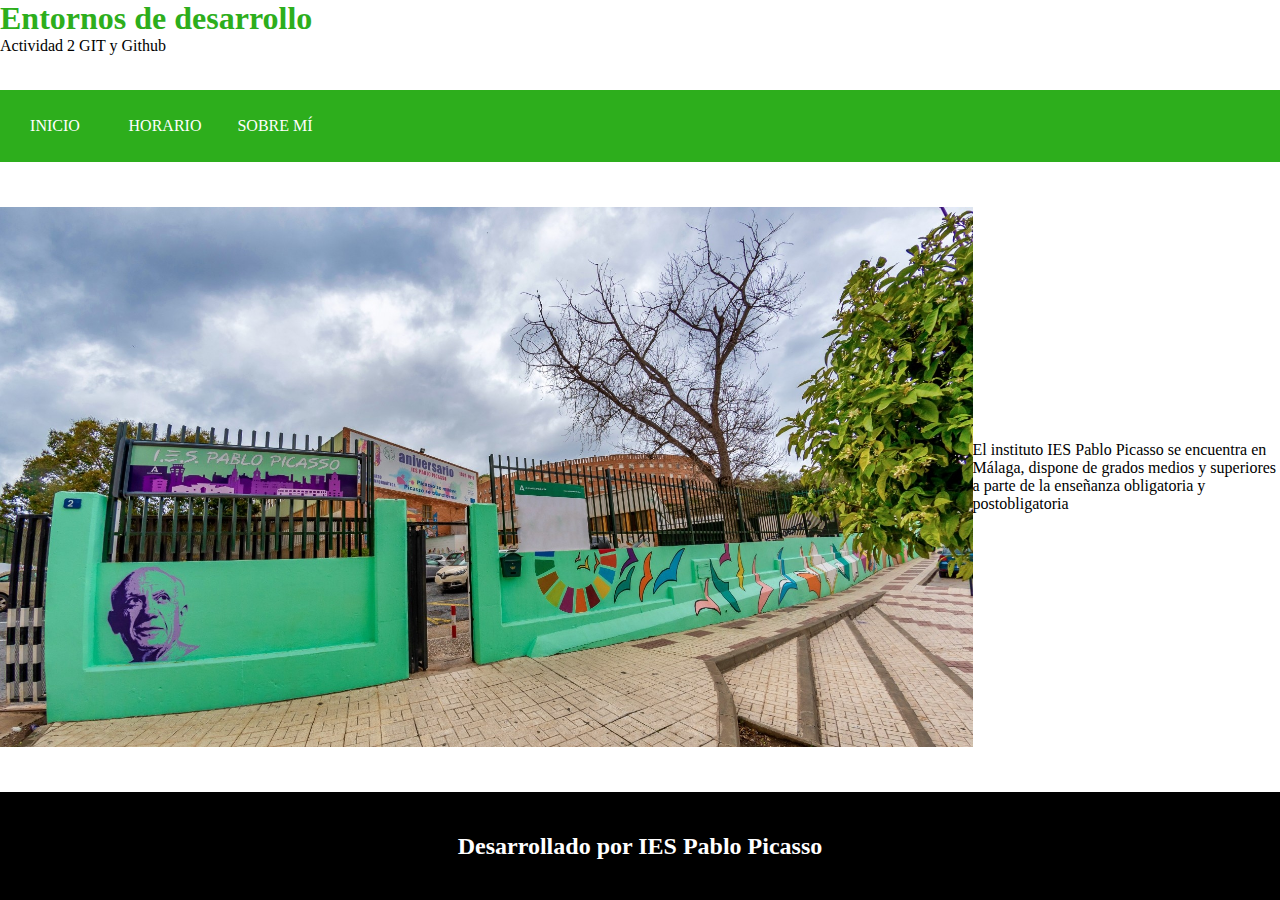
<file: index.html>
<!DOCTYPE html>
<html lang="es">
<head>
    <meta charset="UTF-8">
    <meta name="viewport" content="width=device-width, initial-scale=1.0">
    <title>Act2</title>
    <link rel="stylesheet" href="./styles/styles.css">
</head>

<body>
    <header>
        <h1>Entornos de desarrollo</h1>
        <p>Actividad 2 GIT y Github</p>
    </header>
    <nav>
        <a href="index.html">INICIO</a>
        <a href="horario.html">HORARIO</a>
        <a href="sobremi.html">SOBRE MÍ</a>
    </nav>
    <main>
        <img src="img/instituto.jpg" alt="Foto instituto">
        <p>El instituto IES Pablo Picasso se encuentra en Málaga, dispone de grados medios y superiores a parte de la enseñanza obligatoria y postobligatoria</p>
    </main>
    <footer>
        <h2>Desarrollado por IES Pablo Picasso</h2>
    </footer>
</body>
</html>
</file>
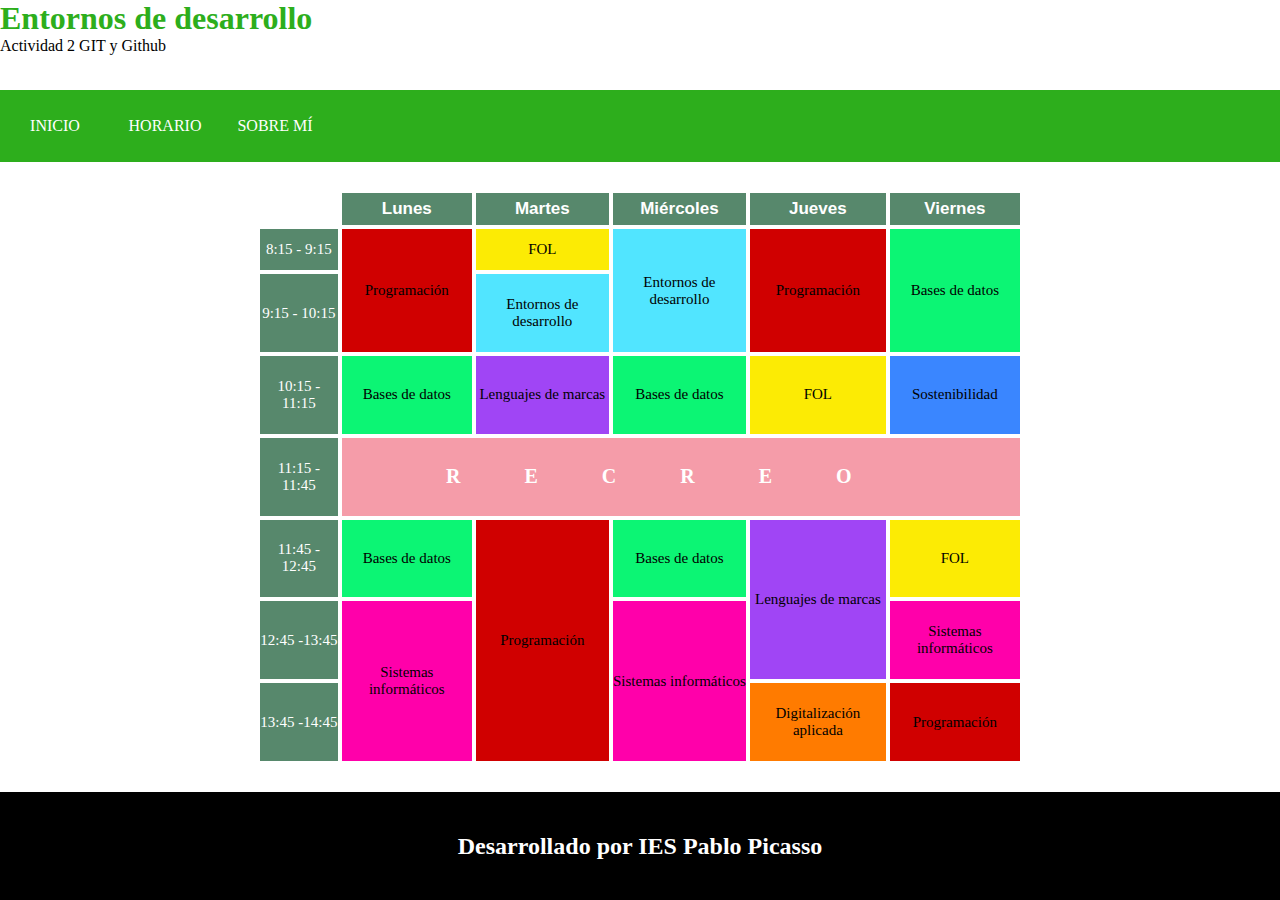
<file: horario.html>
<!DOCTYPE html>
<html lang="es">
<head>
    <meta charset="UTF-8">
    <meta name="viewport" content="width=device-width, initial-scale=1.0">
    <title>Horario</title>
    <link rel="stylesheet" href="./styles/horario.css">
</head>
<body>
    <header>
        <h1>Entornos de desarrollo</h1>
        <p>Actividad 2 GIT y Github</p>
    </header>
    <nav>
        <a href="index.html">INICIO</a>
        <a href="horario.html">HORARIO</a>
        <a href="sobremi.html">SOBRE MÍ</a>
    </nav>
    <main>
        <table>
            <thead>
                <tr> 
                    <th class="invisible"></th>
                    <th class="dia">Lunes</th>
                    <th class="dia">Martes</th>
                    <th class="dia">Miércoles</th>
                    <th class="dia">Jueves</th>
                    <th class="dia">Viernes</th>
                </tr>
            </thead>
            <tbody>
                <tr>
                    <td class="hora">8:15 - 9:15</td>
                    <td rowspan="2" class="programacion">Programación</td>
                    <td class="fol">FOL</td>
                    <td rowspan="2" class="entornosdedesarrollo">Entornos de desarrollo</td>
                    <td rowspan="2" class="programacion">Programación</td>
                    <td rowspan="2" class="basesdedatos">Bases de datos</td>
                </tr>
                <tr>
                    <td class="hora">9:15 - 10:15</td>
                    <td class="entornosdedesarrollo">Entornos de desarrollo</td>
                </tr>
                <tr>
                    <td class="hora">10:15 - 11:15</td>
                    <td class="basesdedatos">Bases de datos</td>
                    <td class="lenguajesdemarcas">Lenguajes de marcas</td>
                    <td class="basesdedatos">Bases de datos</td>
                    <td class="fol">FOL</td>
                    <td class="sostenibilidad">Sostenibilidad</td>
                </tr>
                <tr>
                    <td class="hora">11:15 - 11:45</td>
                    <td colspan="5" class="recreo">RECREO</td>
                </tr>
                <tr>
                    <td class="hora">11:45 - 12:45</td>
                    <td class="basesdedatos">Bases de datos</td>
                    <td rowspan="3" class="programacion">Programación</td>
                    <td class="basesdedatos">Bases de datos</td>
                    <td rowspan="2" class="lenguajesdemarcas">Lenguajes de marcas</td>
                    <td class="fol">FOL</td>
                </tr>
                <tr>
                    <td class="hora">12:45 -13:45</td>
                    <td rowspan="2" class="sistemasinformaticos">Sistemas informáticos</td>
                    <td rowspan="2" class="sistemasinformaticos">Sistemas informáticos</td>
                    <td class="sistemasinformaticos">Sistemas informáticos</td>
                </tr>
                <tr>
                    <td class="hora">13:45 -14:45</td>
                    <td class="digitalizacionaplicada">Digitalización aplicada</td>
                    <td class="programacion">Programación</td>
                </tr>
            </tbody>
        </table>    
    </main>
    <footer>
        <h2>Desarrollado por IES Pablo Picasso</h2>
    </footer>
</body>
</html>
</file>
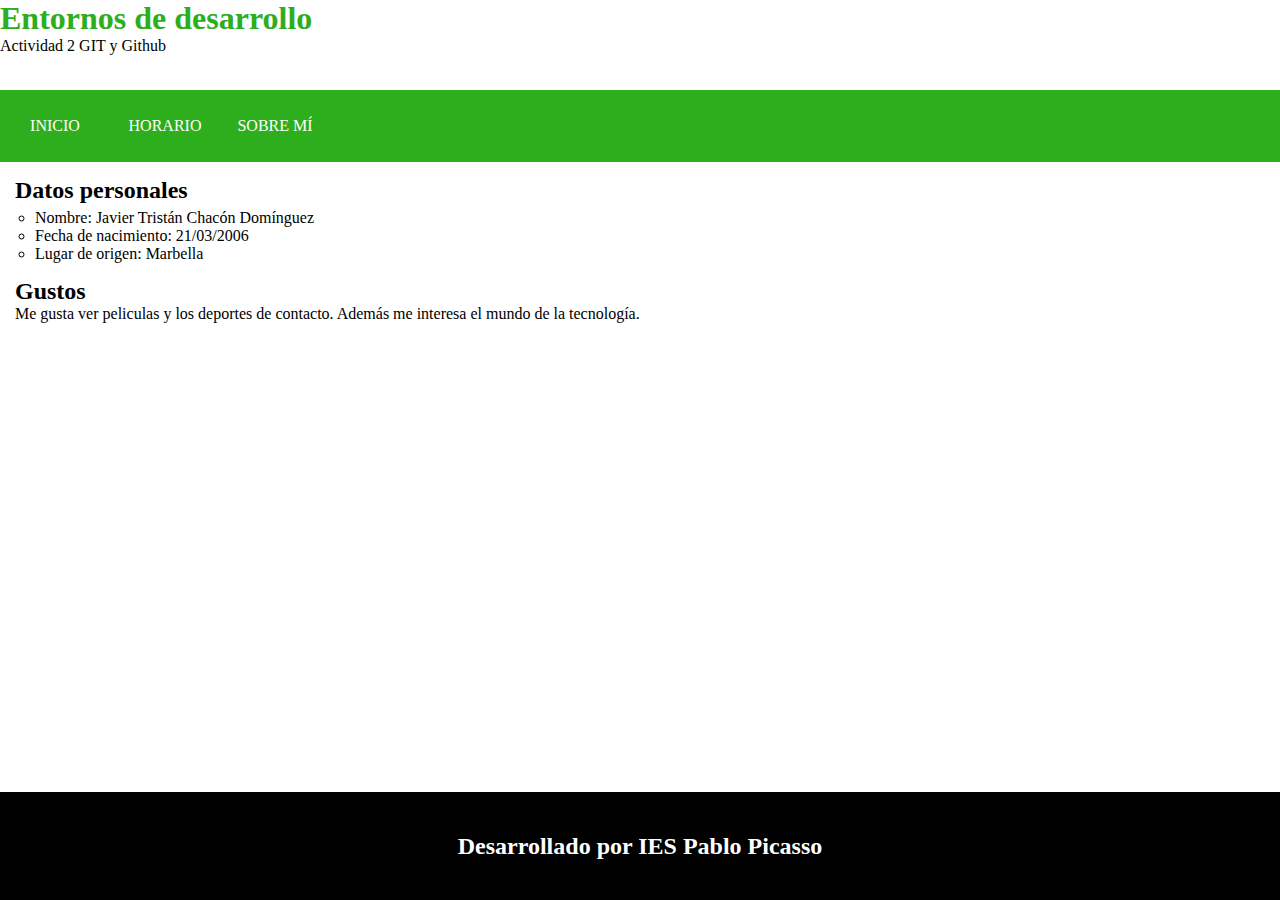
<file: sobremi.html>
<!DOCTYPE html>
<html lang="es">
<head>
    <meta charset="UTF-8">
    <meta name="viewport" content="width=device-width, initial-scale=1.0">
    <title>Inicio</title>
    <link rel="stylesheet" href="./styles/sobremi.css">
</head>
<body>
    <header>
        <h1>Entornos de desarrollo</h1>
        <p>Actividad 2 GIT y Github</p>
    </header>
    <nav>
        <a href="index.html">INICIO</a>
        <a href="horario.html">HORARIO</a>
        <a href="sobremi.html">SOBRE MÍ</a>
    </nav>
    <main>
        <article>
            <h2>Datos personales</h2>
            <ul style="list-style-type:circle;">
                <li>Nombre: Javier Tristán Chacón Domínguez</li>
                <li>Fecha de nacimiento: 21/03/2006</li>
                <li>Lugar de origen: Marbella</li>
            </ul>
        </article>
        <article>
            <h2>Gustos</h2>
            <p>
                Me gusta ver peliculas y los deportes de contacto. Además me interesa el mundo de la tecnología. 
            </p>
        </article>
    </main>
    <footer>
        <h2>Desarrollado por IES Pablo Picasso</h2>
    </footer>
</body>
</html>
</file>
<file: styles/styles.css>
* {
	margin: 0;
	padding: 0;
}

:root {
	--verde: rgb(45, 174, 28);
}

header {
	height: 10vh;
	background-color: white;
}

h1 {
	color: var(--verde);
}

nav {
	height: 8vh;
	background-color: var(--verde);
	color: white;
	display: flex;
}

a {
	color: white;
	width: 110px;
	display: flex;
	align-items: center;
	justify-content: space-around;
	text-decoration: none;
}

a:hover {
	background-color: rgb(122, 237, 107);
}

main {
	height: 70vh;
	display: flex;
	align-items: center;
	justify-content: space-around;
}

img {
	height: 60vh;
}

footer {
	height: 12vh;
	background-color: black;
	color: white;
	display: flex;
	align-items: center;
	justify-content: space-around;
}
</file>
<file: styles/horario.css>
* {
	margin: 0;
	padding: 0;
}

@import url("https://fonts.googleapis.com/css2?family=Hanken+Grotesk:ital,wght@0,100..900;1,100..900&family=Lilita+One&family=Rubik:ital,wght@0,300..900;1,300..900&display=swap");

:root {
	--verde: rgb(45, 174, 28);
}

body {
	display: flex;
	flex-direction: column;
	min-height: 100vh;
}

header {
	height: 10vh;
	background-color: white;
}

h1 {
	color: var(--verde);
}

nav {
	height: 8vh;
	background-color: var(--verde);
	color: white;
	display: flex;
}

a {
	color: white;
	width: 110px;
	display: flex;
	align-items: center;
	justify-content: space-around;
	text-decoration: none;
}

a:hover {
	background-color: rgb(122, 237, 107);
}

main {
	height: 70vh;
	display: flex;
	align-items: center;
	justify-content: space-around;
}

footer {
	height: 12vh;
	background-color: black;
	color: white;
	display: flex;
	align-items: center;
	justify-content: space-around;
}

table {
	font-size: 15px;
	width: 60vw;
	height: 64vh;
	padding: 8px;
	border-collapse: collapse;
	text-align: center;
}

th {
	font-size: 17px;
	font-family: "Rubik:ital", sans-serif;
	border: 4px solid rgb(255, 255, 255);
	padding: 6px;
}

td {
	border: 4px solid rgb(255, 255, 255);
}

/* Estilo de las clases */
.programacion {
	background-color: #d00000;
}

.basesdedatos {
	background-color: #0cf574;
}

.recreo {
	color: rgb(255, 255, 255);
	font-family: "Lilita One", cursive;
	font-weight: bold;
	background-color: #f59ca9;
	letter-spacing: 5vw;
	font-size: 20px;
}

.sistemasinformaticos {
	background-color: #ff00aa;
}

.fol {
	background-color: #fceb04;
}

.entornosdedesarrollo {
	background-color: #51e5ff;
}

.lenguajesdemarcas {
	background-color: #a045f5;
}

.digitalizacionaplicada {
	background-color: #ff7b00;
}

.sostenibilidad {
	background-color: #3a86ff;
}

.dia,
.hora {
	background-color: #57886c;
	color: white;
}

.invisible {
	border: 0px, solid, white;
}

/*Aumenta la escala de la celda al pasar el ratón por encima*/
tr :hover {
	transform: scale(1.1);
	transition: 0.5s ease-in-out; /*Hace que la transición aparezca lentamente*/
}
</file>
<file: styles/sobremi.css>
* {
	margin: 0;
	padding: 0;
}

:root {
	--verde: rgb(45, 174, 28);
}

body {
	display: flex;
	flex-direction: column;
	min-height: 100vh;
}

header {
	height: 10vh;
	background-color: white;
}

h1 {
	color: var(--verde);
}

nav {
	height: 8vh;
	background-color: var(--verde);
	color: white;
	display: flex;
}

a {
	color: white;
	width: 110px;
	display: flex;
	align-items: center;
	justify-content: space-around;
	text-decoration: none;
}

a:hover {
	background-color: rgb(122, 237, 107);
}

main {
	height: 70vh;
}

article {
	margin: 15px;
}

ul {
	padding-top: 5px;
	padding-left: 20px;
}

footer {
	height: 12vh;
	background-color: black;
	color: white;
	display: flex;
	align-items: center;
	justify-content: space-around;
}
</file>
